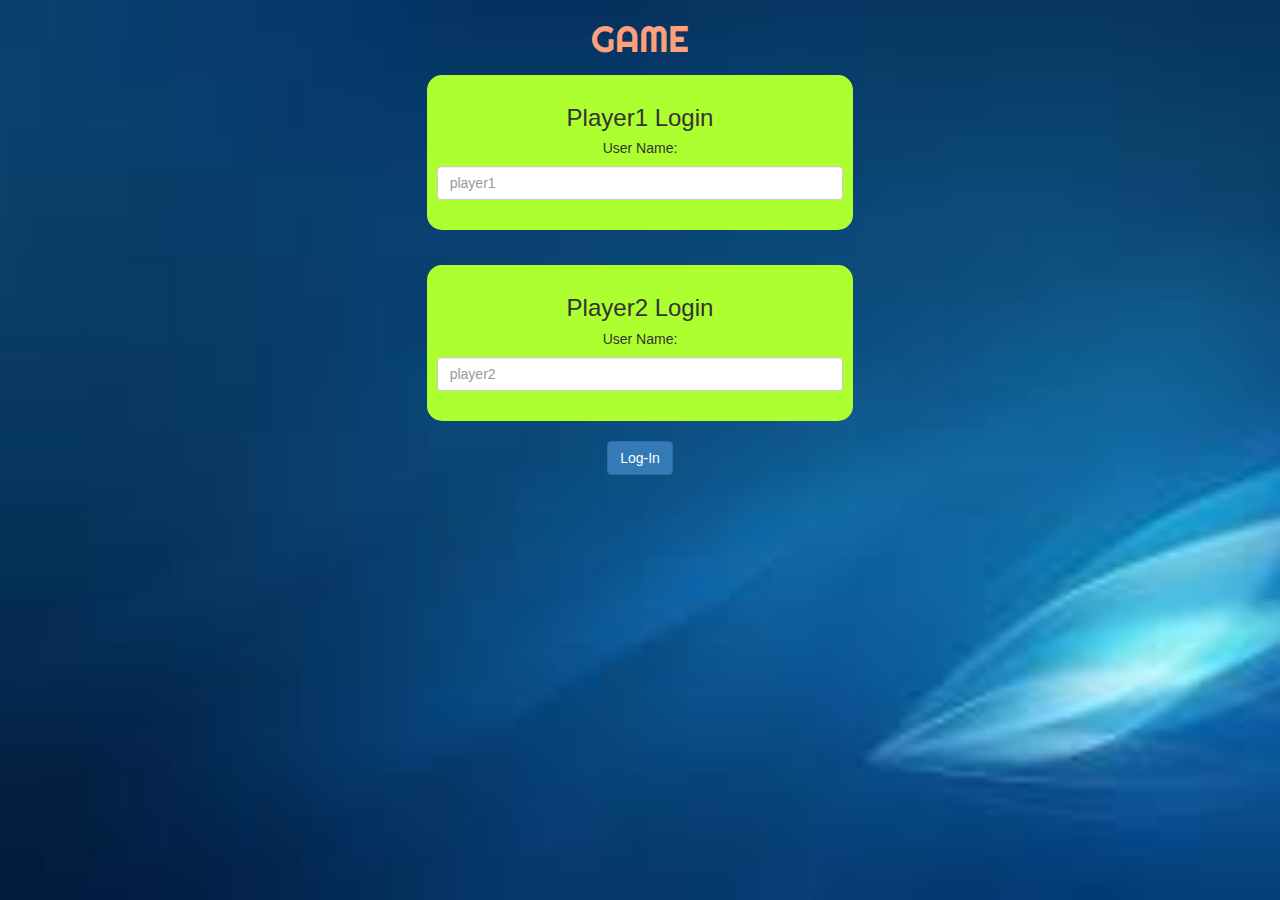
<file: math quiz/index.html>
<html>
    <head>
        <title>
            MATH QUIZ
        </title>
        <meta name="viewport" content="width=device-width, initial-scale=1"> 
        <link rel="stylesheet" href="https://maxcdn.bootstrapcdn.com/bootstrap/3.4.0/css/bootstrap.min.css"> 
        <script src="https://ajax.googleapis.com/ajax/libs/jquery/3.4.1/jquery.min.js"></script>
         <script src="https://maxcdn.bootstrapcdn.com/bootstrap/3.4.0/js/bootstrap.min.js"></script>
         <link rel="stylesheet" href="style.css" type="text/css">
         <link href="https://fonts.googleapis.com/css2?family=Lobster&family=Righteous&display=swap" rel="stylesheet">
         <link href="https://fonts.googleapis.com/css2?family=Lobster&display=swap" rel="stylesheet">
    </head>



    <body>
        <h1 style="text-align: center;"> GAME</h1>
        <center>
            <div class="col-lg-4 col-md-4 col-sm-8 col-xs-11 login_div1">
                <h3>Player1 Login</h3>
                <h5>User Name:</h5>
                <input type="text" id="user_name1" placeholder="player1" class="form-control">
               <br>
            </div>
            <br>
            <div class="col-lg-4 col-md-4 col-sm-8 col-xs-11 login_div2">
                <h3> Player2 Login</h3>
                <h5>User Name:</h5>
                <input type="text" id="user_name2" placeholder="player2" class="form-control">
               <br>
            </div>
            <br>

            <button class="btn btn-primary" onclick="adduser()" id="button_login">Log-In</button>
        </center>

        <script src="main.js"></script>
    </body>
</html>
</file>
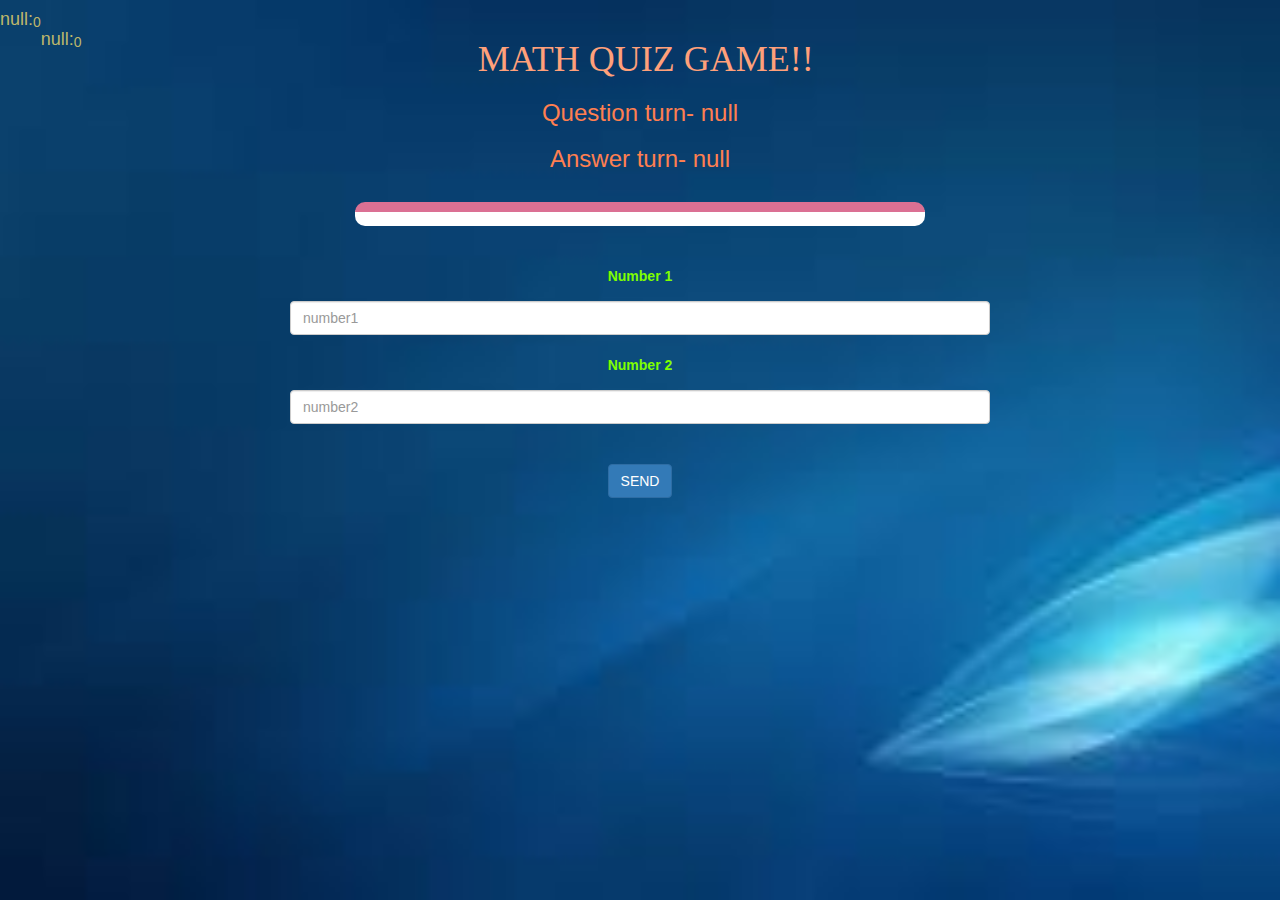
<file: math quiz/quiz_page.html>
<html>
    <head>
        <title>
            MATH QUIZ
        </title>
        <meta name="viewport" content="width=device-width, initial-scale=1"> 
        <link rel="stylesheet" href="https://maxcdn.bootstrapcdn.com/bootstrap/3.4.0/css/bootstrap.min.css"> 
        <script src="https://ajax.googleapis.com/ajax/libs/jquery/3.4.1/jquery.min.js"></script>
         <script src="https://maxcdn.bootstrapcdn.com/bootstrap/3.4.0/js/bootstrap.min.js"></script>
         <link rel="stylesheet" href="style.css" type="text/css">
    </head>

    <body>

        <h4 style="float: left; color:darkkhaki;" id="player1_name"></h4><span style="float: left; color:darkkhaki;" id="player1_score"></span>
       <br>
        <h4 style="float: left; color:darkkhaki;" id="player2_name"></h4><span style="float: left; color:darkkhaki;" id="player2_score"></span>

        <div class="container">
            <center>
                <h1>MATH QUIZ GAME!!</h1>
                <h3 id="player_question_turn" style="color: coral;"></h3>
                <h3 id="player_answer_turn" style="color: coral;"></h3>
                <div id="output" class="col-lg-6"></div>
                <br>
                <br>
                <label style="color: chartreuse;">Number 1</label>
                <input style="width:700px; margin-top: 10px;" type="text" class="form-control" id="number1_input" placeholder="number1">
                <br>
                <label style="color: chartreuse;">Number 2</label>
                <input style="width: 700px; margin-top: 10px;" type="text" class="form-control" id="number2_input" placeholder="number2">
                <br>
                <br>
                <button id="send" class="btn btn-primary" onclick="send()">SEND</button>
            </center>
            <script src="quiz_page.js   "></script>
        </div>
    </body>
</file>
<file: math quiz/style.css>
body{
    background-image: url("download (1).jpg");
    background-size: cover;
    text-align: center;
}

.login_div1, .login_div2{
    margin-top: 15px;
    background-color: greenyellow;
    float: none;
    border-radius: 15px;
    padding: 10px;
 }

 h1{
     color: lightsalmon;
     font-family: 'Righteous', cursive
 }

 #output{
     background-color: white;
     border-radius: 10px;
     border-top: 10px solid palevioletred;
     padding: 7px;
     float: none;
     text-align: left;
     margin-top: 30px;
 }

 span{
     margin-top: 12px;
 }
</file>
